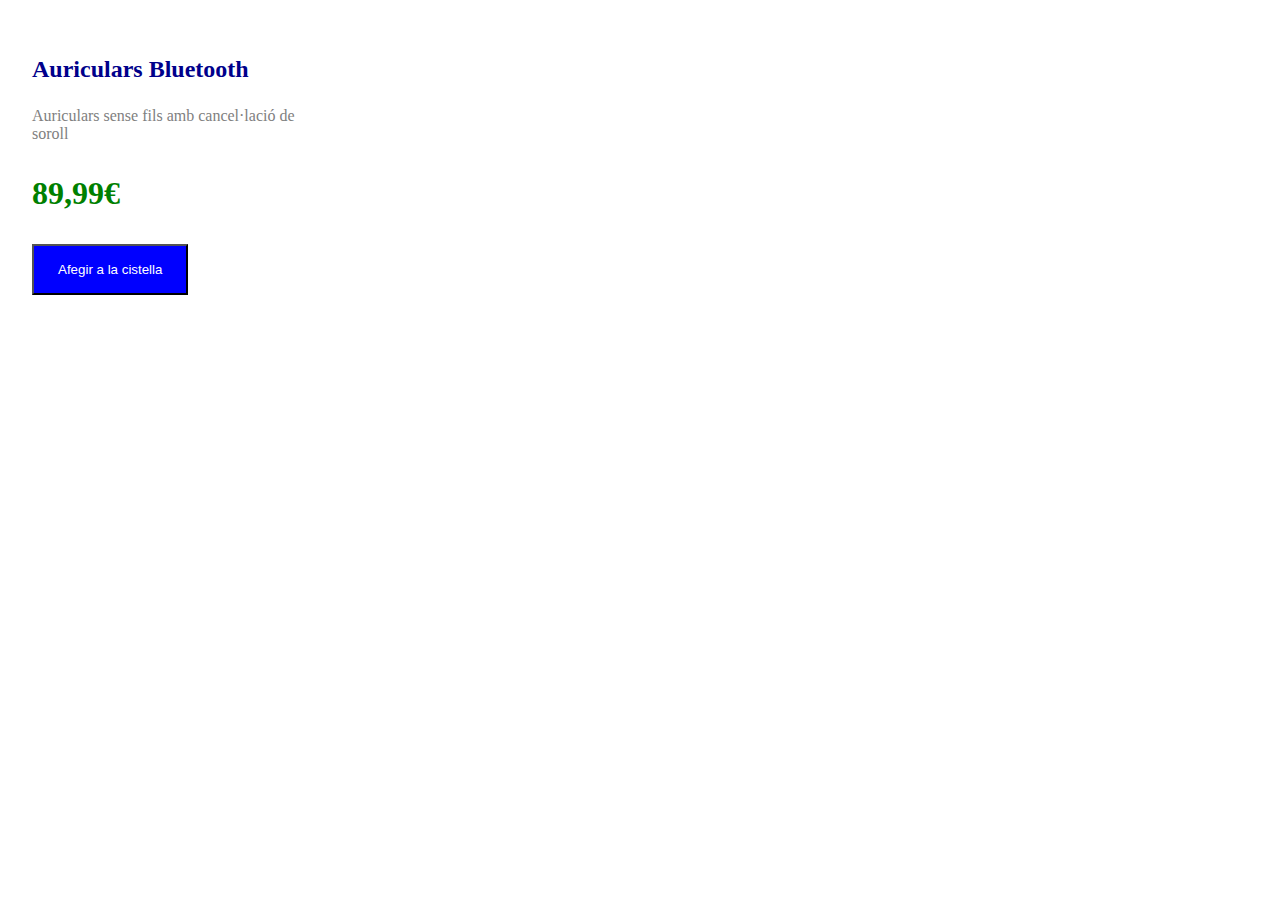
<file: index.html>
<!DOCTYPE html>
<html lang="ca">
<head>
    <meta charset="UTF-8">
    <meta name="viewport" content="width=device-width, initial-scale=1.0">
    <title>Activitat 1 - Targeta de productes</title>
    <link rel="stylesheet" href="css/styles.css">
</head>
<body>
    <div class="targeta-producte">
        <h3 class="titol">Auriculars Bluetooth</h3>
        <p class="descripcio">Auriculars sense fils amb cancel·lació de soroll</p>
        <p class="preu">89,99€</p>
        <button class="boto-compra">Afegir a la cistella</button>
    </div>
</body>
</html>
</file>
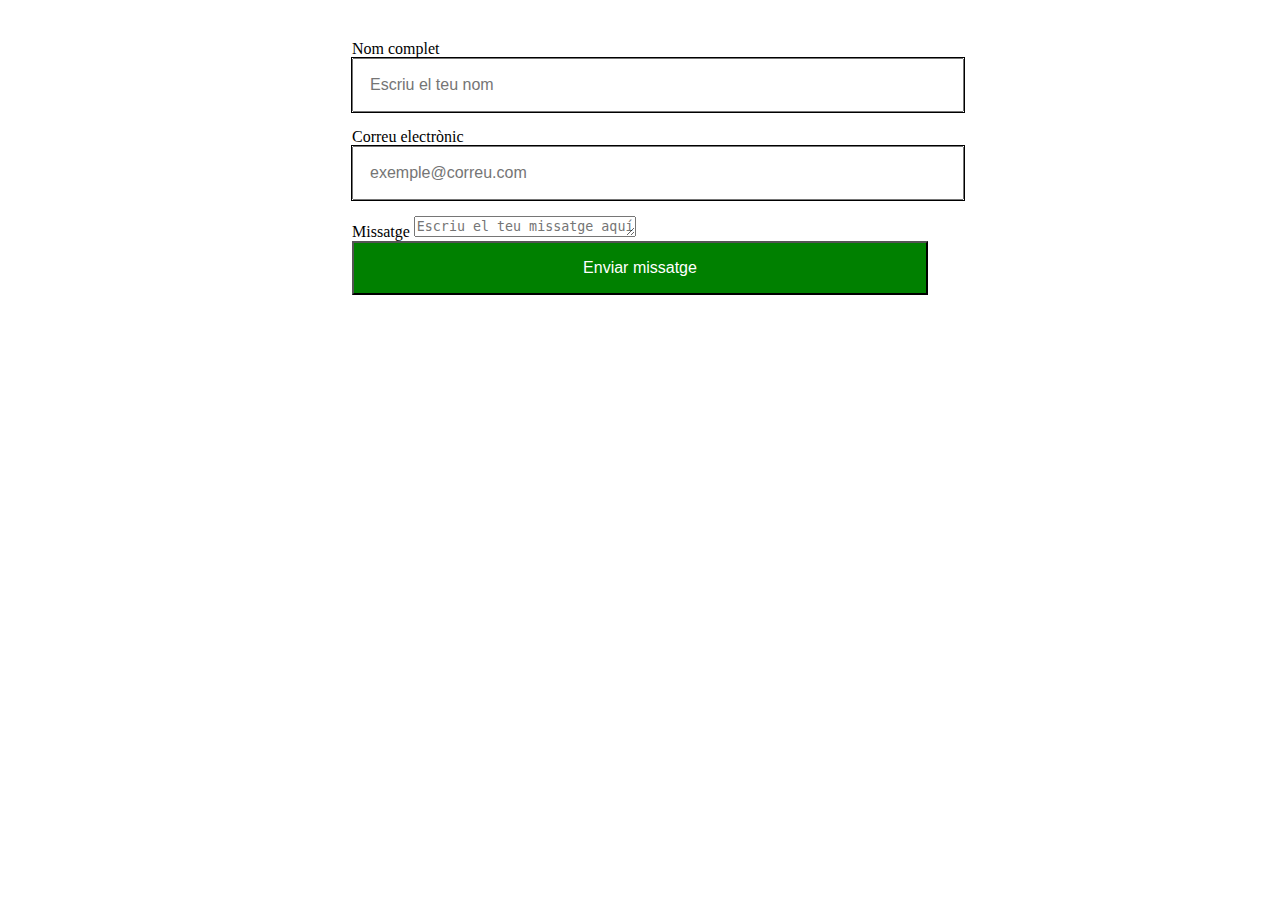
<file: index2.html>
<!DOCTYPE html>
<html lang="ca">
<head>
    <meta charset="UTF-8">
    <meta name="viewport" content="width=device-width, initial-scale=1.0">
    <title>Activitat 2 - Formulari de contacte</title>
    <link rel="stylesheet" href="css/styles2.css">
</head>
<body>
    <form class="formulari">
        <div class="camp">
            <label>Nom complet</label>
            <input type="text" placeholder="Escriu el teu nom">
        </div>
        <div class="camp">
            <label>Correu electrònic</label>
            <input type="email" placeholder="exemple@correu.com">
        </div>
        <div class="camp">
            <label>Missatge</label>
            <textarea rows="5" placeholder="Escriu el teu missatge aquí"></textarea>
        </div>
        <button type="submit" class="boto-enviar">Enviar missatge</button>
    </form>
</body>
</html>
</file>
<file: css/styles.css>
.targeta-producte {
  width: 300px;
  border: 1px;
  padding: 1.5rem;
}
.targeta-producte .titol {
  color: darkblue;
  font-size: 1.5rem;
}
.targeta-producte .descripcio {
  color: gray;
  font-size: 1rem;
}
.targeta-producte .preu {
  font-weight: bold;
  color: green;
  font-size: 2rem;
}
.targeta-producte .boto-compra {
  background-color: blue;
  color: white;
  padding: 1rem 1.5rem;
}
.targeta-producte .boto-compra:hover {
  background-color: blue;
}

/*# sourceMappingURL=styles.css.map */
</file>
<file: css/styles2.css>
.formulari {
  max-width: 36rem;
  margin: auto;
  padding: 2rem;
}
.formulari .camp label {
  font-size: bold;
  margin-bottom: 1rem;
}
.formulari .camp input {
  width: 100%;
  padding: 1rem;
  margin-bottom: 1rem;
  outline: 1px solid black;
  font-size: 1rem;
}
.formulari .camp input:focus {
  outline: 2px solid blue;
}
.formulari .camp textarea {
  field-sizing: content;
}
.formulari .boto-enviar {
  padding: 1rem;
  background-color: green;
  font-size: 1rem;
  width: 100%;
  color: white;
}
.formulari .boto-enviar:hover {
  background-color: darkgreen;
}

/*# sourceMappingURL=styles2.css.map */
</file>
